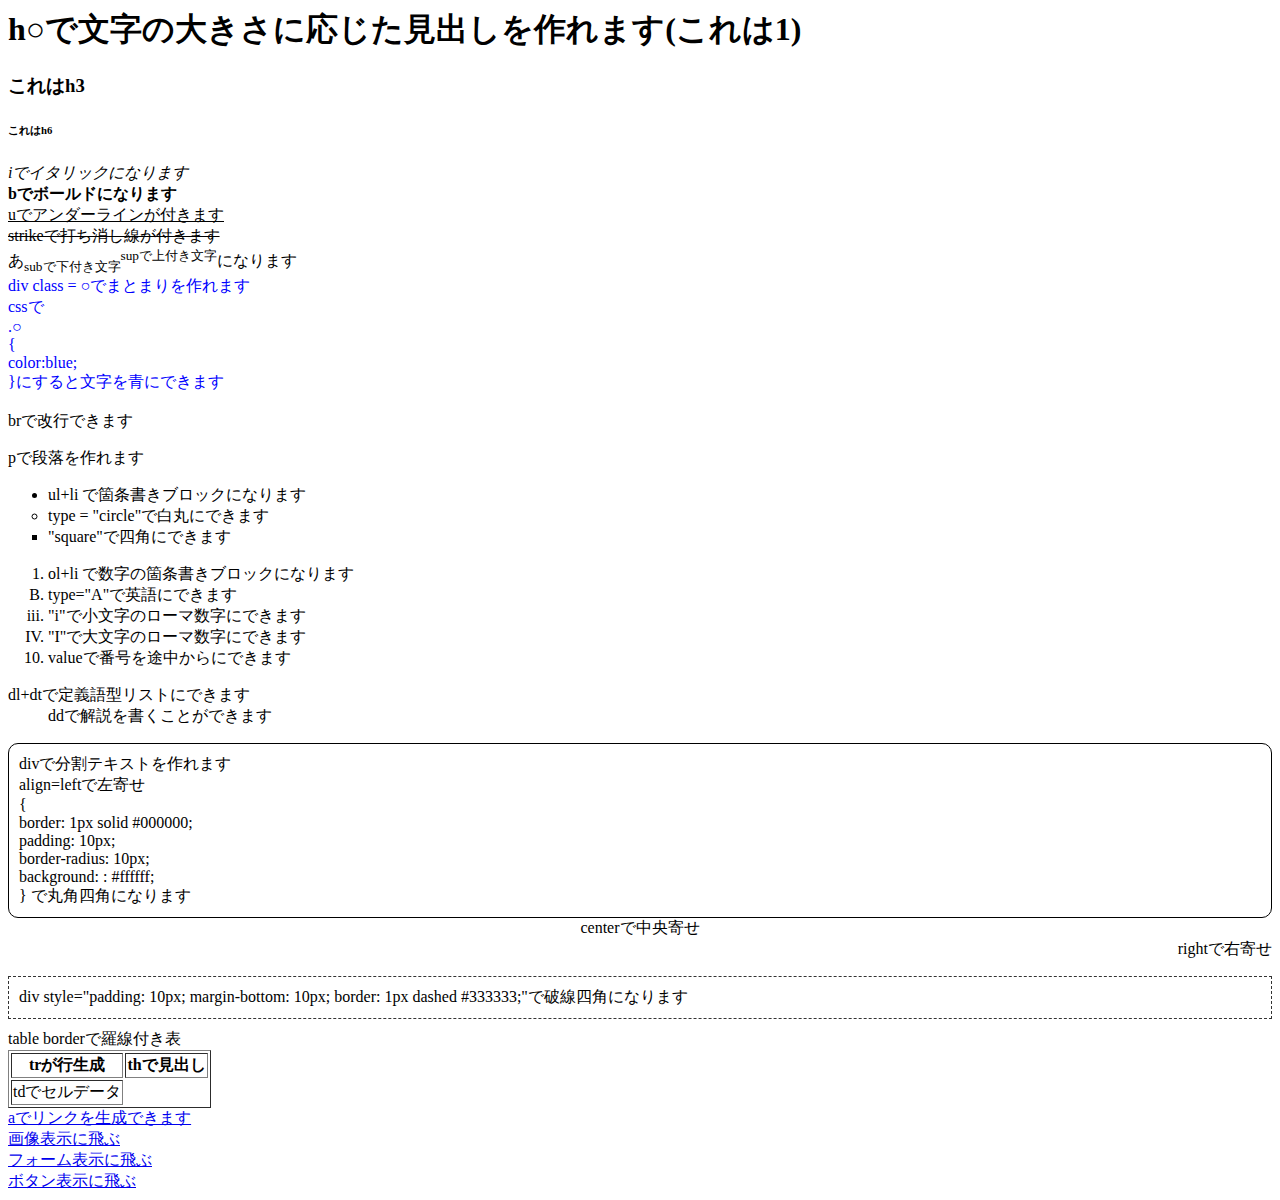
<file: index.html>
<html>
  <head>
    <meta charset='utf-8'>
    <link rel="stylesheet" href="test.css">
    <!-- これはサイトバーに表示されるタイトル -->
    <title>タイトル テスト</title>
  </head>
  <body>
    <!-- ここに書きたい内容を書く -->
    <h1>h○で文字の大きさに応じた見出しを作れます(これは1)</h1>
    <h3>これはh3</h3>
    <h6>これはh6</h6>
    <i>iでイタリックになります</i>
    <br>
    <b>bでボールドになります</b>
    <br>
    <u>uでアンダーラインが付きます</u>
    <br>
    <strike>strikeで打ち消し線が付きます</strike>
    <br>
    あ<sub>subで下付き文字</sub><sup>supで上付き文字</sup>になります
    <br>
    <div class = "blue">
        div class = ○でまとまりを作れます
        <br>
        cssで
        <br>
        .○
        <br>
        {
        <br>
        color:blue;
        <br>
        }にすると文字を青にできます
    </div>
    <br>
    brで改行できます
    <p>pで段落を作れます</p>
    <p>
        <ul>
            <li>ul+li で箇条書きブロックになります</li>
            <li type="circle">type = "circle"で白丸にできます</li>
            <li type="square">"square"で四角にできます</li>
        </ul>

        <ol>
            <li>ol+li で数字の箇条書きブロックになります</li>
            <li type="A">type="A"で英語にできます</li>
            <li type="i">"i"で小文字のローマ数字にできます</li>
            <li type="I">"I"で大文字のローマ数字にできます</li>
            <li value = 10>valueで番号を途中からにできます</li>
        </ol>

        <dl>
            <dt>dl+dtで定義語型リストにできます
            <dd>ddで解説を書くことができます
        </dl>
    </p>


    <div class="block1" align=left>
        divで分割テキストを作れます
        <br>
        align=leftで左寄せ
        <br>
        {
        <br>
        border: 1px solid #000000;
        <br>
        padding: 10px;
        <br>
        border-radius: 10px;
        <br>
        background: : #ffffff;
        <br>
        }
        で丸角四角になります
    </div>
    <div align="center">centerで中央寄せ</div>
    <div align="right">rightで右寄せ</div>
    <p></p>
    <div style="padding: 10px; margin-bottom: 10px; border: 1px dashed #333333;">
        div style="padding: 10px; margin-bottom: 10px; border: 1px dashed #333333;"で破線四角になります
    </div>

    table borderで羅線付き表
    <table border>
        <tr>
            <th>trが行生成</th>
            <th>thで見出し</th>
        </tr>
        <tr>
            <td>tdでセルデータ</td>
        </tr>
    </table>
    <a href="./sub.html">aでリンクを生成できます</a>
    <br>
    <a href="./figure.html">画像表示に飛ぶ</a>
    <br>
    <a href="./form.html">フォーム表示に飛ぶ</a><br>
    <a href="./button.html">ボタン表示に飛ぶ</a><br>
  </body>
</html>
</file>
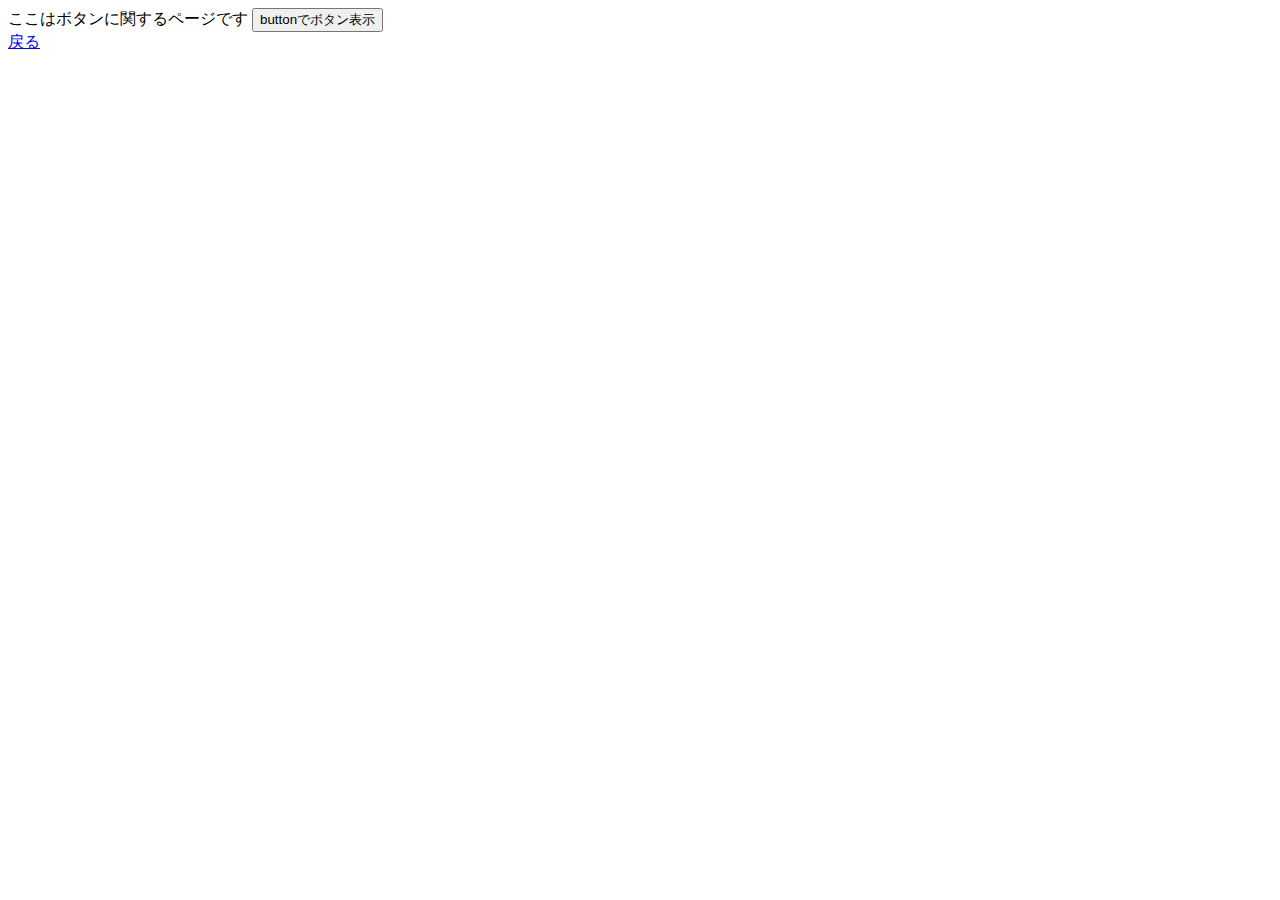
<file: button.html>
<html>
  <head>
    <meta charset='utf-8'>
    <link rel="stylesheet" href="test.css">
    <!-- これはサイトバーに表示されるタイトル -->
    <title>ボタン表示　テスト</title>
  </head>
  <body>
    ここはボタンに関するページです
    <button type="button" onclick="location.href='./button_sub.html'">buttonでボタン表示</button><br>
    <a href="./index.html">戻る</a>
  </body>
</html>
</file>
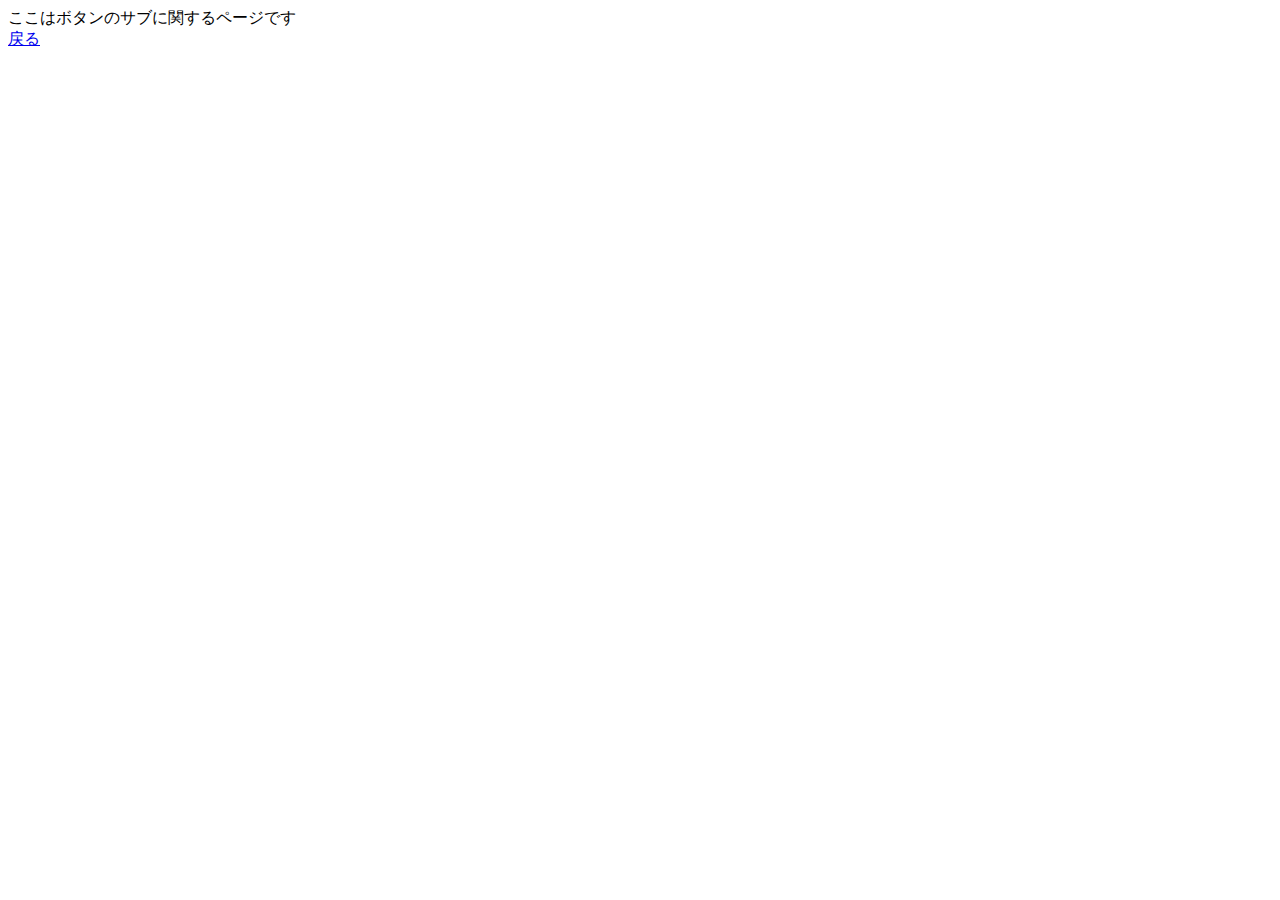
<file: button_sub.html>
<html>
  <head>
    <meta charset='utf-8'>
    <link rel="stylesheet" href="test.css">
    <!-- これはサイトバーに表示されるタイトル -->
    <title>ボタン表示　テスト</title>
  </head>
  <body>
    ここはボタンのサブに関するページです<br>
    <a href="./button.html">戻る</a>
  </body>
</html>
</file>
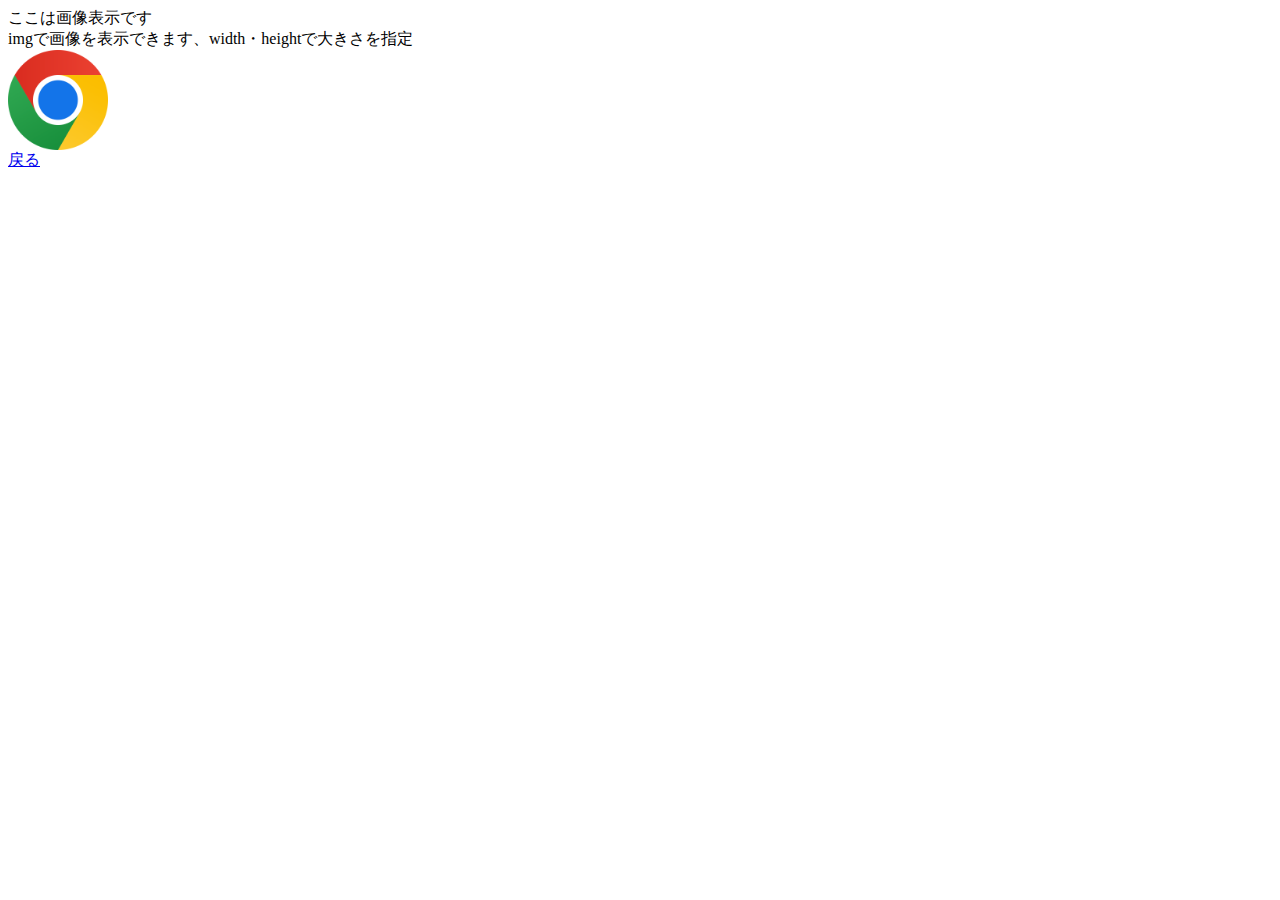
<file: figure.html>
<html>
  <head>
    <meta charset='utf-8'>
    <link rel="stylesheet" href="test.css">
    <!-- これはサイトバーに表示されるタイトル -->
    <title>画像表示　テスト</title>
  </head>
  <body>
    ここは画像表示です
    <br>
    imgで画像を表示できます、width・heightで大きさを指定
    <br>
    <img src="./Google_Chrome_icon.png" alt="Google_icon" height=100>
    <br>
    <a href="./index.html">戻る</a>
  </body>
</html>
</file>
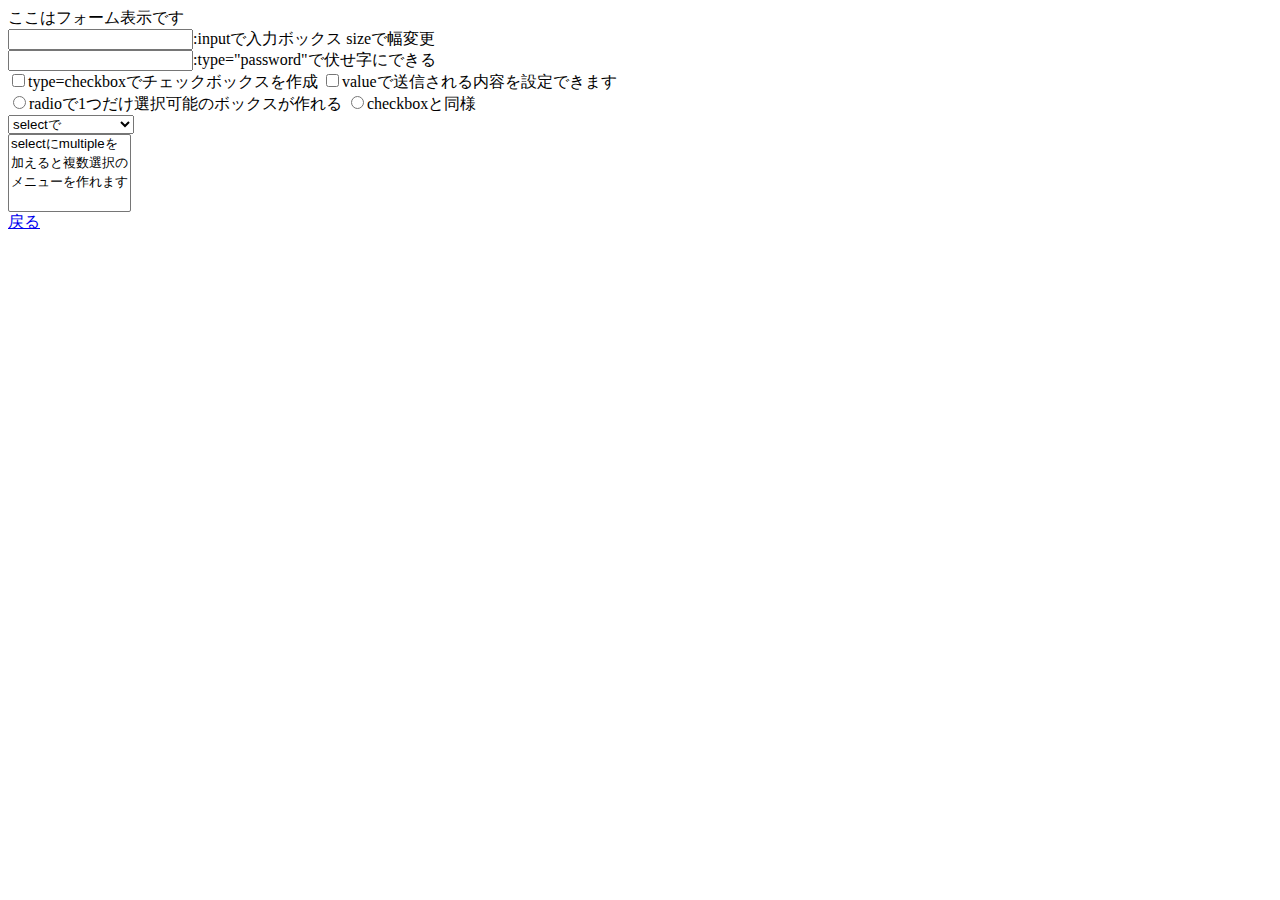
<file: form.html>
<html>
  <head>
    <meta charset='utf-8'>
    <link rel="stylesheet" href="test.css">
    <!-- これはサイトバーに表示されるタイトル -->
    <title>フォーム表示　テスト</title>
  </head>
  <body>
    ここはフォーム表示です
    <br>
    <input type="text" name="box1">:inputで入力ボックス sizeで幅変更<br>
    <input type="password" name="box2">:type="password"で伏せ字にできる<br>
    <input type="checkbox" name="check" value="チェックボックス1">type=checkboxでチェックボックスを作成
    <input type="checkbox" name="check" value="チェックボックス2">valueで送信される内容を設定できます<br>
    <input type="radio" name="radio" value="ratio">radioで1つだけ選択可能のボックスが作れる
    <input type="radio" name="radio" value="ratio">checkboxと同様<br>
    <select name="select">
        <option value="select1">selectで</option>
        <option value="select2">一覧式メニューが</option>
        <option value="select3">作れます</option>
    </select><br>
    <select name="multiple" multiple>
        <option value="multiple1">selectにmultipleを</option>
        <option value="multiple2">加えると複数選択の</option>
        <option value="multiple3">メニューを作れます</option>
    </select><br>
    <a href="./index.html">戻る</a>
  </body>
</html>
</file>
<file: test.css>
.blue
{
    color:blue;
}

.block1
{
    border: 1px solid #000000;
    padding: 10px;
    border-radius: 10px;/* 角を丸める */
    background: #ffffff;
}
</file>
